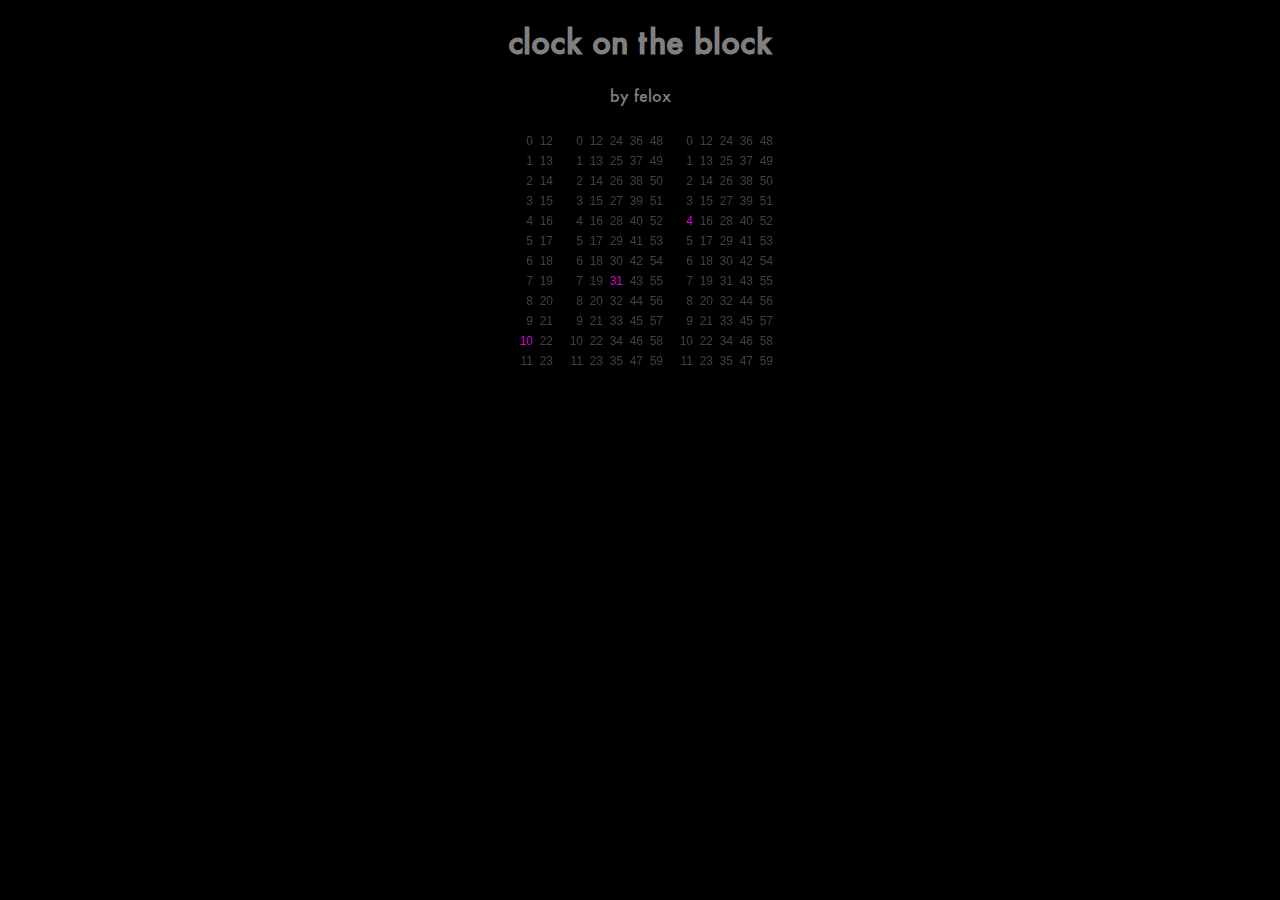
<file: clock/index.html>
<!DOCTYPE html>
<html lang="">

<head>
  <meta charset="utf-8">
  <meta name="viewport" content="width=device-width, initial-scale=1.0">
  <title>clock on the block</title>
  <link rel="stylesheet" href="style.css">
  <link rel="icon" href="favicon.ico" />
  <script src="../p5.min.js"></script>
  <script src="../addons/p5.dom.min.js"></script>
  <script src="../addons/p5.sound.min.js"></script>
  
</head>

<body>
  
  
  <h1>clock on the block</h1>
  <p>by felox</p>
  <div class="center">
    <script src="sketch.js"></script>
  </div>
</body>

</html>
</file>
<file: clock/style.css>
body {
  text-align: center;
  background-color: black;
  font-family: "Futura";
}

#gitpg {
  text-decoration: none;
  color: white;
}

h1,p {
  color: gray;
}

@font-face {
	font-family: "Futura";
	src: url('Futura.ttc');
}
</file>
